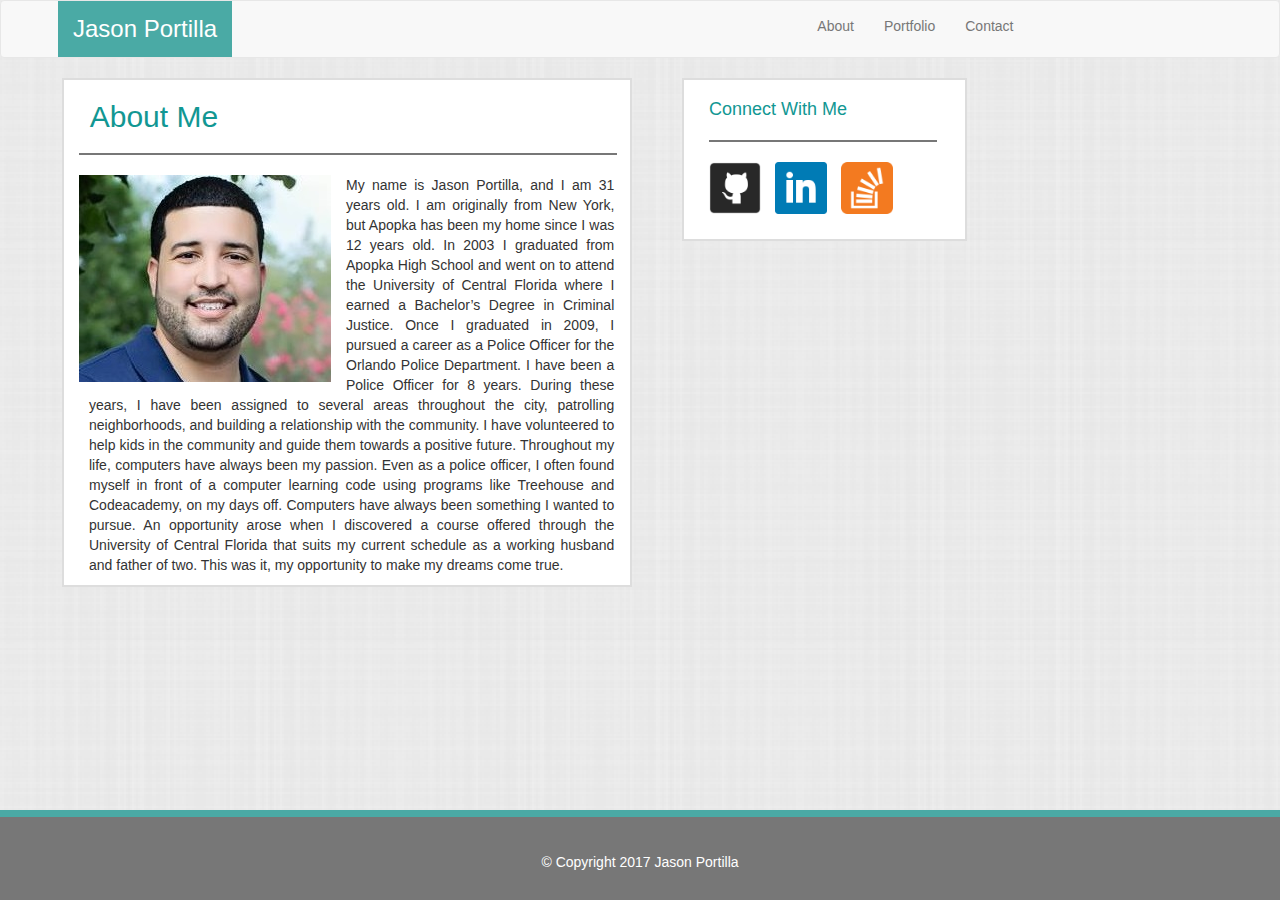
<file: index.html>
<!DOCTYPE html>
<html lang="en">
  <head>
    <meta charset="utf-8">
    <meta http-equiv="X-UA-Compatible" content="IE=edge">
    <meta name="viewport" content="width=device-width, initial-scale=1">
    <title>About Page</title>
    <link href="bootstrap/css/bootstrap.min.css" rel="stylesheet">
    <link href="bootstrap/css/bootstrap.css" rel="stylesheet">
    <link href="assets/css/style.css" rel="stylesheet">

    
  </head>
  <body>
    <nav class="navbar navbar-default">
  <div class="container header">
    <!-- Brand and toggle get grouped for better mobile display -->
    <div class="navbar-header">
      <button type="button" class="navbar-toggle collapsed" data-toggle="collapse" data-target="#bs-example-navbar-collapse-1" aria-expanded="false">
        <span class="sr-only">Toggle navigation</span>
        <span class="icon-bar"></span>
        <span class="icon-bar"></span>
        <span class="icon-bar"></span>
      </button>
      <h2 class="name">Jason Portilla</h2>
    </div>

    <!-- Collect the nav links, forms, and other content for toggling -->
    <div class="collapse navbar-collapse" id="bs-example-navbar-collapse-1">
      <ul class="nav navbar-nav navbar-right my-nav">
        <li><a href="#">About</a></li>
        <li><a href="portfolio.html">Portfolio</a></li>
        <li><a href="contact.html">Contact</a></li>
      </ul>
    </div><!-- /.navbar-collapse -->
  </div><!-- /.container-fluid -->
</nav>

<div class="container">
  <div class="row-fluid">
    <div class="col-xs-12 col-sm-12 col-md-6 col-lg-6 main-section">
     <h2 class="sub-header">About Me</h2>
          <hr>
          <img class="pull-left bio-img" src="assets/images/portfolio.jpg">
            <p class="text-justify my-bio">My name is Jason Portilla, and I am 31 years old. I am originally from New York, but Apopka has been my home since I was 12 years old. In 2003 I graduated from Apopka High School and went on to attend the University of Central Florida where I earned a Bachelor’s Degree in Criminal Justice.

            Once I graduated in 2009, I pursued a career as a Police Officer for the Orlando Police Department. I have been a Police Officer for 8 years. During these years, I have been assigned to several areas throughout the city, patrolling neighborhoods, and building a relationship with the community. I have volunteered to help kids in the community and guide them towards a positive future.

            Throughout my life, computers have always been my passion. Even as a police officer, I often found myself in front of a computer learning code using programs like Treehouse and Codeacademy, on my days off. Computers have always been something I wanted to pursue. An opportunity arose when I discovered a course offered through the University of Central Florida that suits my current schedule as a working husband and father of two. This was it, my opportunity to make my dreams come true.</p>
    </div>
    
    <div class="col-xs-12 col-sm-12 col-md-3 col-md-3 connect">
      <h3 class="connect-text">Connect With Me</h3>
         <hr class="connect-hr">
              <a href="https://github.com/settings/profile" target="_blank"><img src="assets/images/github-icon.png" alt="Github Icon">
              </a>
              <a href="https://www.linkedin.com/" target="_blank"><img src="assets/images/linked-in.png" alt="Linked In Icon"></a>
              <a href="http://stackoverflow.com/" target="_blank"><img src="assets/images/stack-overflow-icon.png" alt="Stack Overflow Icon"></a>
    </div>
  </div><!--END ROW-->
</div><!--END CONTAINER-->
  
   <footer class="footer navbar-fixed-bottom">
      <div class="container my-footer">
        <p class="text-muted text-center">&copy; Copyright 2017 Jason Portilla</p>
      </div>
    </footer>
    <script src="https://ajax.googleapis.com/ajax/libs/jquery/1.12.4/jquery.min.js"></script>
    <script src="bootstrap/js/bootstrap.min.js"></script>
  </body>
</html>
</file>
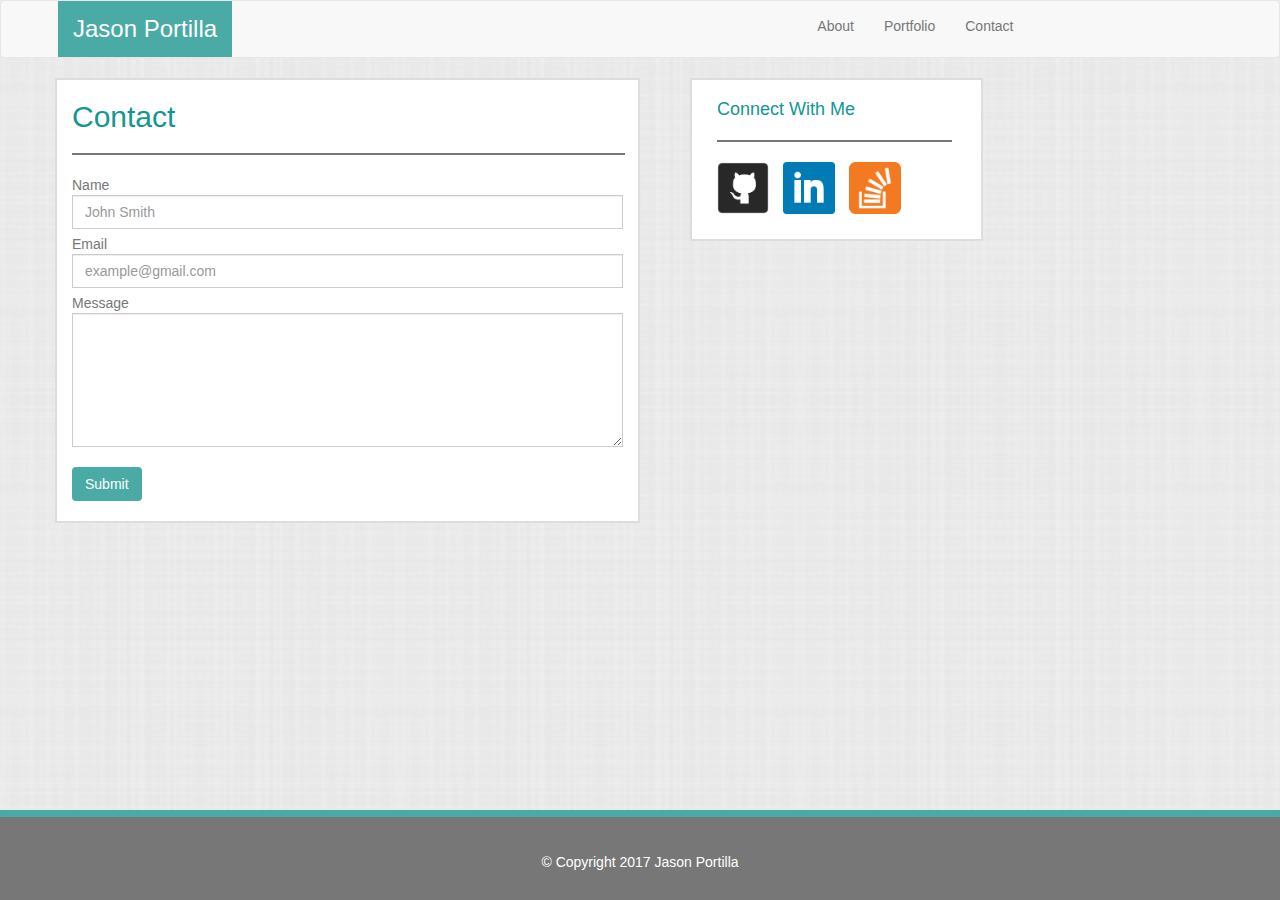
<file: contact.html>
<!DOCTYPE html>
<html lang="en">
  <head>
    <meta charset="utf-8">
    <meta http-equiv="X-UA-Compatible" content="IE=edge">
    <meta name="viewport" content="width=device-width, initial-scale=1">
    <title>Contact Page</title>
    <link href="bootstrap/css/bootstrap.min.css" rel="stylesheet">
    <link href="bootstrap/css/bootstrap.css" rel="stylesheet">
    <link href="assets/css/style.css" rel="stylesheet">

    
  </head>
  <body>
 <nav class="navbar navbar-default">
  <div class="container header">
    <!-- Brand and toggle get grouped for better mobile display -->
    <div class="navbar-header">
      <button type="button" class="navbar-toggle collapsed" data-toggle="collapse" data-target="#bs-example-navbar-collapse-1" aria-expanded="false">
        <span class="sr-only">Toggle navigation</span>
        <span class="icon-bar"></span>
        <span class="icon-bar"></span>
        <span class="icon-bar"></span>
      </button>
      <h2 class="name">Jason Portilla</h2>
    </div>

    <!-- Collect the nav links, forms, and other content for toggling -->
    <div class="collapse navbar-collapse" id="bs-example-navbar-collapse-1">
      <ul class="nav navbar-nav navbar-right my-nav">
        <li><a href="index.html">About</a></li>
        <li><a href="portfolio.html">Portfolio</a></li>
        <li><a href="#">Contact</a></li>
      </ul>
    </div><!-- /.navbar-collapse -->
  </div><!-- /.container-fluid -->
</nav>
    
<div class="container">
  <div class="row">
    <div class="col-xs-12 col-sm-12 col-md-6 main-section contact-section">
        <h2>Contact</h2>
        <hr>
    <div class="input-group">
      <label>Name</label>
      <input type="text" class="form-control" placeholder="John Smith" aria-describedby="sizing-addon2">
      <br>
      <label>Email</label>
      <input type="text" class="form-control" placeholder="example@gmail.com" aria-describedby="sizing-addon2">
      <br>
      <label>Message</label>
      <textarea class="form-control" rows="6"></textarea>
      <br>
      <button class="btn btn-md my-button">Submit</button>
    </div>

    </div>
     <div class="col-xs-12 col-sm-12 col-md-3 connect">
      <h3 class="connect-text">Connect With Me</h3>
         <hr class="connect-hr">
             <a href="https://github.com/settings/profile" target="_blank"><img src="assets/images/github-icon.png" alt="Github Icon">
              </a>
              <a href="https://www.linkedin.com/" target="_blank"><img src="assets/images/linked-in.png" alt="Linked In Icon"></a>
              <a href="http://stackoverflow.com/" target="_blank"><img src="assets/images/stack-overflow-icon.png" alt="Stack Overflow Icon"></a>
    </div>
  </div><!--END ROW-->
</div><!--END CONTAINER-->
  
   <footer class="footer navbar-fixed-bottom">
      <div class="container my-footer">
        <p class="text-muted text-center">&copy; Copyright 2017 Jason Portilla</p>
      </div>
    </footer>
    <script src="https://ajax.googleapis.com/ajax/libs/jquery/1.12.4/jquery.min.js"></script>
    <script src="bootstrap/js/bootstrap.min.js"></script>
  </body>
</html>
</file>
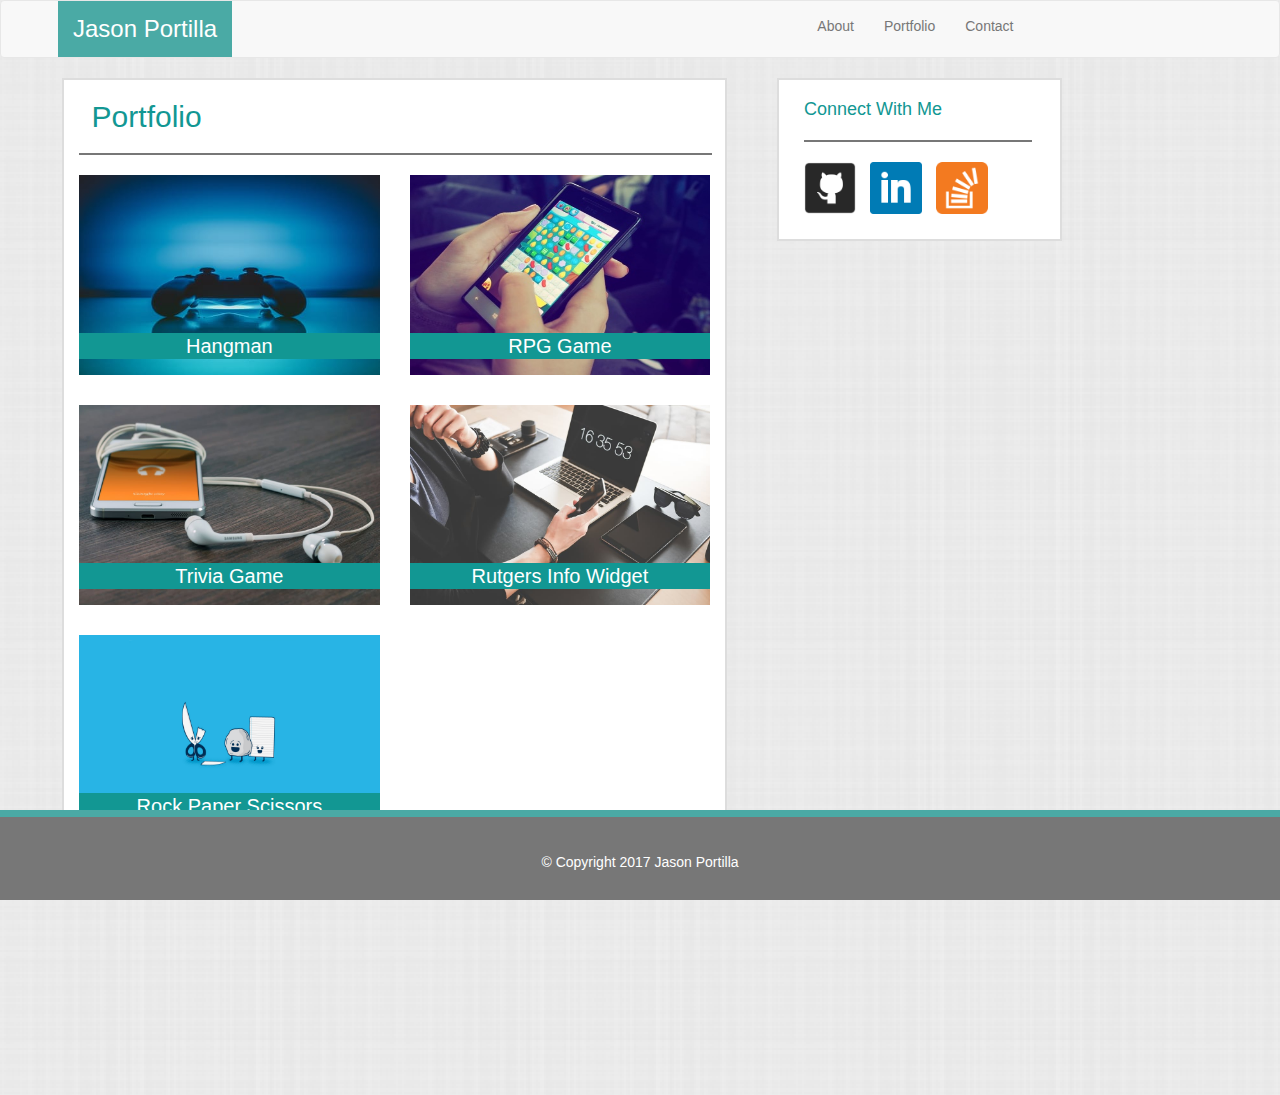
<file: portfolio.html>
<!DOCTYPE html>
<html lang="en">
  <head>
    <meta charset="utf-8">
    <meta http-equiv="X-UA-Compatible" content="IE=edge">
    <meta name="viewport" content="width=device-width, initial-scale=1">
    <title>Portfolio Page</title>
    <link href="bootstrap/css/bootstrap.min.css" rel="stylesheet">
    <link href="assets/css/style.css" rel="stylesheet">

    
  </head>
  <body>
    <nav class="navbar navbar-default">
  <div class="container header">
    <!-- Brand and toggle get grouped for better mobile display -->
    <div class="navbar-header">
      <button type="button" class="navbar-toggle collapsed" data-toggle="collapse" data-target="#bs-example-navbar-collapse-1" aria-expanded="false">
        <span class="sr-only">Toggle navigation</span>
        <span class="icon-bar"></span>
        <span class="icon-bar"></span>
        <span class="icon-bar"></span>
      </button>
      <h2 class="name">Jason Portilla</h2>
    </div>

    <!-- Collect the nav links, forms, and other content for toggling -->
    <div class="collapse navbar-collapse" id="bs-example-navbar-collapse-1">
      <ul class="nav navbar-nav navbar-right my-nav">
        <li><a href="index.html">About</a></li>
        <li><a href="#">Portfolio</a></li>
        <li><a href="contact.html">Contact</a></li>
      </ul>
    </div><!-- /.navbar-collapse -->
  </div><!-- /.container-fluid -->
</nav>

<div class="container">
  <div class="row-fluid">
    <div class="col-xs-12 col-sm-6 col-md-7 main-section port-section">
    <h2 class="sub-header">Portfolio</h2>
    <hr>
      <div class="row">
        <div class="col-xs-12 col-md-6 col-lg-6 img-section">
           <img src="assets/images/xbox-controller.jpeg" alt="hangman">
           <h3 class="text">Hangman</h3>
        </div>
              <div class="col-xs-12 col-sm-12 col-sm-12 col-md-6 col-lg-6 img-section">
                <img class="pull-left" src="assets/images/rpg-game.jpg" alt="RPG Game">
                <h3 class="text">RPG Game</h3>
              </div>
        </div>
        <div class="row">
        <div class="col-xs-12 col-sm-12 col-md-6 col-lg-6">
           <img src="assets/images/trivia-game.jpg" alt="Trivia Game">
           <h3 class="text">Trivia Game</h3>
        </div>
        <div class="col-xs-12 col-sm-12 col-md-6 col-lg-6">
           <img src="assets/images/rutgers-widget.jpeg" alt="Rutgers Info Widget">
           <h3 class="text">Rutgers Info Widget</h3>
        </div>
      </div>
       <div class="row">
        <div class="col-xs-12 col-sm-12 col-md-6 col-lg-6">
           <img src="assets/images/rock-paper-scissors.jpg" alt="Rock Paper Scissors">
           <h3 class="text">Rock Paper Scissors</h3>
        </div>
      </div>
      </div><!--END ROW-->

    <div class="col-xs-12 col-sm-12 col-md-3 connect port-connect">
      <h3 class="connect-text">Connect With Me</h3>
         <hr class="connect-hr">
              <a href="https://github.com/settings/profile" target="_blank"><img src="assets/images/github-icon.png" alt="Github Icon">
              </a>
              <a href="https://www.linkedin.com/" target="_blank"><img src="assets/images/linked-in.png" alt="Linked In Icon"></a>
              <a href="http://stackoverflow.com/" target="_blank"><img src="assets/images/stack-overflow-icon.png" alt="Stack Overflow Icon"></a>
  </div><!--END ROW-->
</div><!--END CONTAINER-->
  
   <footer class="footer navbar-fixed-bottom">
      <div class="container my-footer">
        <p class="text-muted text-center">&copy; Copyright 2017 Jason Portilla</p>
      </div>
    </footer>
    <script src="https://ajax.googleapis.com/ajax/libs/jquery/1.12.4/jquery.min.js"></script>
    <script src="bootstrap/js/bootstrap.min.js"></script>
  </body>
</html>
</file>
<file: assets/css/style.css>
html, body {
	min-height: 100%;
}
body {
	background-image: url('../images/body-background.png');
}

h2, h3 {
	color: #129793;
}
	
.my-nav {
	margin-right: 15%;
}
.name {
	color: #fff;
	background-color: #4aaaa5;
	font-size: 24px;
	margin-bottom: 0;
	margin-top: 0;
	padding: 15px;
	margin-left: -12px;
}

.main-section {
	border: 2px solid #ddd;
	background-color: #fff;
	max-width: 100%;
	margin-bottom: 10%;
	margin-right: 50px;
	margin-left: -8px;
}

.main-section p {
	width: 98%;
	margin-left: 10px;
}

.bio-img {
	margin-right: 15px;
}

.main-section img {
	margin-bottom: 5px;
}

.contact-section {
	margin-left: 0;
}
.connect {
	border: 2px solid #ddd;
	background-color: #fff;
	margin-bottom: 30%;
}

.sub-header {
	margin-left: 2%;
}

hr {
	border: 1px solid #777;
	width: 100%;
}

.connect-hr {
	width: 90%;
	margin-left: 10px;
}

.connect img {
	width: 52px;
	height: 52px;
	margin-top: 0;
	margin-bottom: 25px;
	margin-right: 0;
	margin-left: 10px;
}

.connect-text {
	margin-left: 10px;
	font-size: 18px;
}

.footer {
	background-color: #777;
	height: 90px;
	border-top: solid 7px #4aaaa5;
}

.footer p {
	color: #fff;
	line-height: 90px;
}

/*************CONTACT*************/
.contact-section {
	margin-bottom: 20%;
}
.input-group {
	width: 100%;
	height: auto;
}

.my-button {
	background-color: #4aaaa5;
	color: #fff;
	margin-top: 15px;
	margin-bottom: 20px;
}

label {
	color: #777;
	font-weight: 400;
}

input, textarea {
	position: relative;
	top: -5px;
}

/*******PORTFOLIO SECTION*******/

.port-section {
	margin-bottom: 20%;
}
.port-section img {
	width: 100%;
	height: 200px;
	margin-left: 0;
	margin-bottom: 30px;
}

.img-section {
	position: relative;
}

.text {
	position: absolute;
	background-color: #129793;
	color: #fff;
	left: 15px;
	top: 60%;
	width: 91%;
	padding: 2px;
	text-align: center;
	font-size: 20px;
}

@media screen and (max-width: 767px){ 
	.port-section img {
		max-width: 100%;
		height: 500px;
	}
	.port-section h3 {
		width: 95%;
		left: 15px;
		top: 390px;
		padding: 20px;
	}
}

@media screen and (max-width: 640px){ 
	.main-section img {
		width: 100%;
	}

	.port-section img {
		max-width: 100%;
		height: 300px;
	}

	.port-section h3 {
		width: 92%;
		left: 15px;
		top: 220px;
		padding: 10px;
	}
}
</file>
